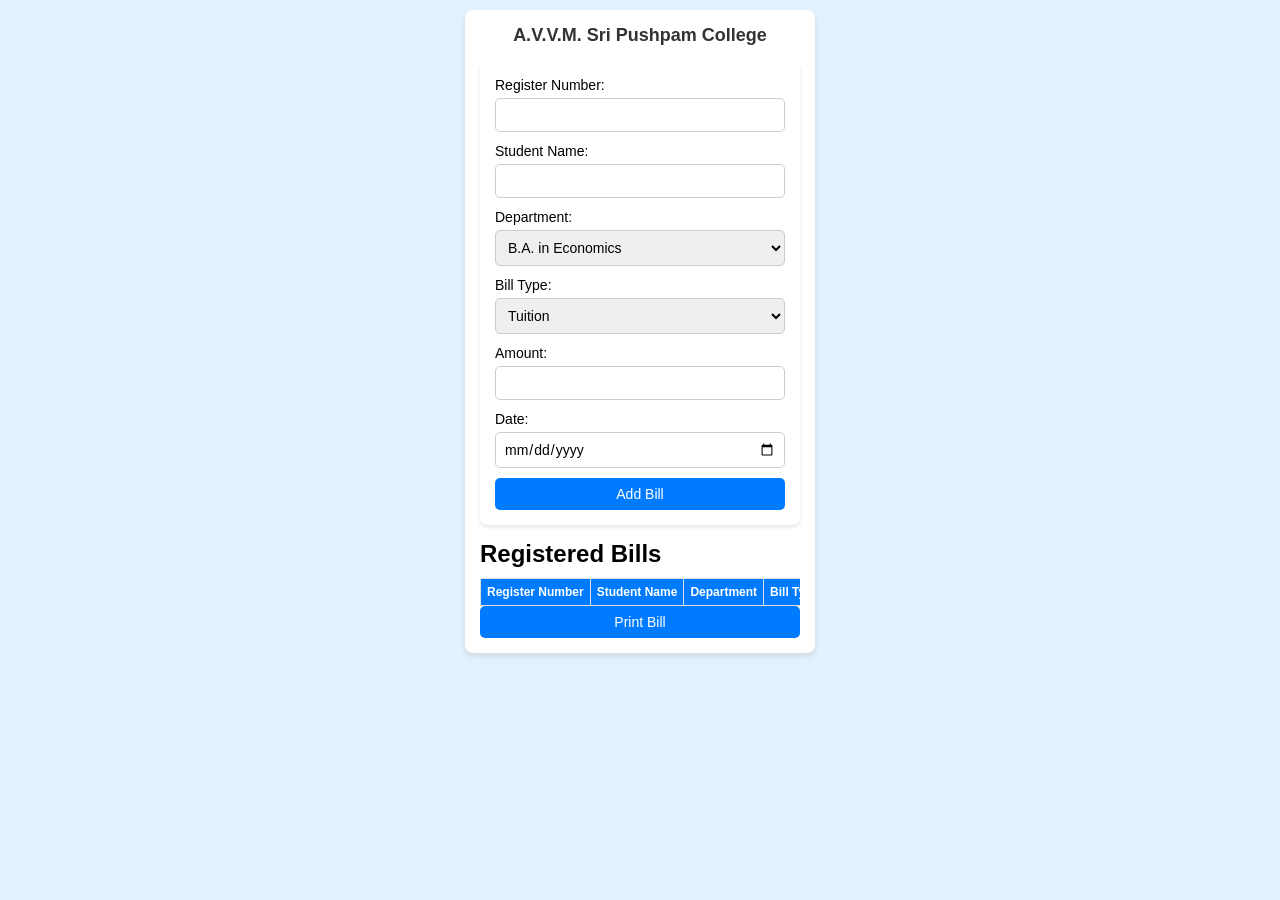
<file: index.html>
<!DOCTYPE html>
<html lang="en">
<head>
    <meta charset="UTF-8">
    <meta name="viewport" content="width=device-width, initial-scale=1.0">
    <title>College Bill App</title>
    <link rel="stylesheet" href="styles.css">
</head>
<body>
    <div class="container">
        <h1>A.V.V.M. Sri Pushpam College</h1>
        
        <div class="form-container">
           
            <form id="billForm">
              <label for="registerNo">Register Number:</label>
                <input type="text" id="registerNo" required>
                  <label for="studentName">Student Name:</label>
                <input type="text" id="studentName" required>
                
                <label for="department">Department:</label>
                <select id="department" required>
                    <option value=" B.A. in Economics">B.A. in Economics</option>
                    <option value="B.A. in History">B.A. in History</option>
                    <option value="B.A. in English">B.A. in English</option>
                    <option value="B.A. in Indian Culture">B.A. in Indian Culture</option>
                    <option value="B.A. in Tamil">B.A. in Tamil</option>
                    <option value="B.Sc. in Computer Science">B.Sc. inComputer Science</option>
                    <option value=" B.Sc. in Computer Science">B.Sc. in Computer Science</option>
                    <option value="B.Sc. in Botany">B.Sc. in Botany</option>
                    <option value="B.Sc. in Geography">B.Sc. in Geography</option>
                    <option value="B.Sc. in Zoology">B.Sc. in Zoology</option>
                    <option value="B.Sc. in Chemistry">B.Sc. in Chemistry</option>
                    <option value="B.Sc. in Mathematics">B.Sc. in Mathematics</option>
                    <option value="B.Sc. in Statistics">B.Sc. in Statistics</option>
                    <option value="B.Sc. in Physics">B.Sc. in Physics</option>
<option value="B.B.A. Bachelor of Business Administration
">B.B.A. Bachelor of Business Administration</option>
             <option value="B.C.A. Bachelor of Computer Application "> B.C.A. Bachelor of Computer Application</option>
             <option value="B.Com.Bachelor of Commerce ">B.Com. Bachelor of Commerce </option>
             <option value="B.Litt. in Tamil">B.Litt. in Tamil</option>
             <option value="M.Sc. in Botany">M.Sc. in Botany</option>
             <option value="M.Sc. in Mathematics">M.Sc. in Mathematics</option>
             <option value="M.Sc. in Chemistry">M.Sc. in Chemistry</option>
             <option value="M.Sc. in Mathematics">M.Sc. in Mathematics</option>
             <option value="M.Sc. in Information Technology">M.Sc. in Information Technology</option>
             <option value="M.Sc. in Physics">M.Sc. in Physics</option>
             <option value="M.Sc. in Biotechnology">M.Sc. in Biotechnology</option>
 <option value="M.C.A. Master of Computer Applications">M.C.A. Master ofComputer Applications</option>
<option value="M.B.A. Master of Business Administration  ">M.B.A. Master of Business Administration</option>
                </select>

                <label for="billType">Bill Type:</label>
                <select id="billType">
                    <option value="tuition">Tuition</option>
                    <option value="bus">Bus</option>
                </select>

                <label for="billAmount">Amount:</label>
                <input type="number" id="billAmount" required>

                <label for="billDate">Date:</label>
                <input type="date" id="billDate" required>

                <button type="submit">Add Bill</button>
            </form>
        </div>

        <div class="bills-container">
            <h2>Registered Bills</h2>
            <table id="billsTable">
                <thead>
                    <tr>
                        <th>Register Number</th>
                          <th>Student Name</th>
                        <th>Department</th>
                        <th>Bill Type</th>
                        <th>Amount</th>
                        <th>Date</th>
                        <th>Last Updated</th>
                        <th>Actions</th>
                    </tr>
                </thead>
                <tbody>
                    <!-- Bills will be added dynamically -->
                </tbody>
            </table>
            <button onclick="printBill()">Print Bill</button>
        </div>
    </div>
    <script src="script.js"></script>
</body>
</html>
</file>
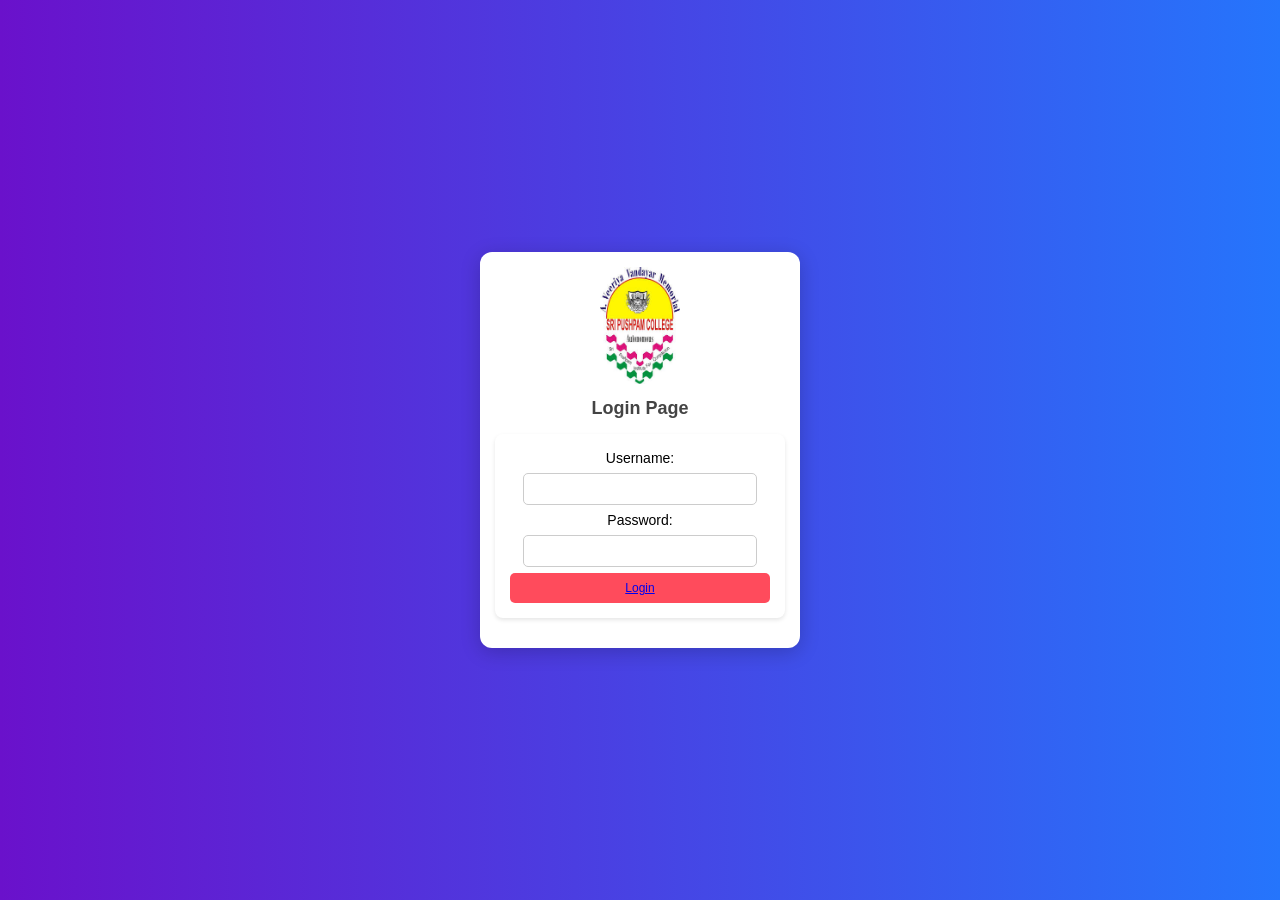
<file: login.html>
<!DOCTYPE html>
<html lang="en">
<head>
    <meta charset="UTF-8">
    <meta name="viewport" content="width=device-width, initial-scale=1.0">
    <title>Login - College Fees Billing</title>
    <link rel="stylesheet" href="styles.css">
    <style>
        body {
            font-family: 'Poppins', sans-serif;
            background: linear-gradient(to right, #6a11cb, #2575fc);
            display: flex;
            justify-content: center;
            align-items: center;
            height: 100vh;
            margin: 0;
        }
        .container {
            background: white;
            padding: 15px;
            border-radius: 12px;
            box-shadow: 0px 4px 20px rgba(0, 0, 0, 0.2);
            text-align: center;
            width: 80%;
            max-width: 320px;
        }
        .logo {
            width: 80px;
            height: auto;
            margin-bottom: 10px;
        }
        h1 {
            color: #444;
            font-size: 18px;
        }
        input {
            width: 90%;
            padding: 8px;
            margin: 6px 0;
            border: 1px solid #ccc;
            border-radius: 5px;
            font-size: 12px;
        }
        button {
            background: #ff4b5c;
            color: white;
            padding: 8px;
            border: none;
            border-radius: 5px;
            font-size: 12px;
            cursor: pointer;
            width: 100%;
        }
        button:hover {
            background: #e63e4a;
        }
        .error-message {
            display: none;
            color: red;
            text-align: center;
            font-size: 10px;
        }
    </style>
</head>
<body>
    <div class="container">
        <img src="download.jpeg" alt="College Logo" class="logo">
      <center> <h1> Login Page</h1></center> 
        <form id="loginForm">
            <label for="username">Username:</label>
            <input type="text" id="username" required>
            
            <label for="password">Password:</label>
            <input type="password" id="password" required>
            
            <button><a href="index.html">Login</a></button>
        </form>
        <p id="loginError" class="error-message">Invalid credentials, please try again.</p>
    </div>
   
    <script>
        document.getElementById("loginForm").addEventListener("submit", function(event) {
            event.preventDefault();
            const username = document.getElementById("username").value;
            const password = document.getElementById("password").value;
            
            if (username === "admin" && password === "1234") {
                sessionStorage.setItem("loggedIn", "true");
                window.location.href = "fees.html";
            } else {
                document.getElementById("loginError").style.display = "block";
            }
        });
    </script>
</body>
</html>
</file>
<file: styles.css>
/* Reset default styles */
* {
    margin: 0;
    padding: 0;
    box-sizing: border-box;
    font-family: Arial, sans-serif;
}

/* Body styling */
body {
    background-color: #e3f2fd; /* Light blue background */
    padding: 10px;
    overflow-x: hidden; /* Prevents horizontal scroll */
}

/* Container */
.container {
    max-width: 100%;
    width: 350px; /* Small app width */
    margin: auto;
    background: white;
    padding: 15px;
    border-radius: 8px;
    box-shadow: 0 3px 6px rgba(0, 0, 0, 0.1);
}

/* Heading */
h1 {
    font-size: 18px;
    color: #333;
    margin-bottom: 15px;
    text-align: center;
}

/* Form styling */
form {
    padding: 15px;
    border-radius: 8px;
    box-shadow: 0 2px 4px rgba(0, 0, 0, 0.1);
    margin-bottom: 15px;
}

label {
    font-size: 14px;
}

input, select {
    width: 100%;
    padding: 8px;
    font-size: 14px;
    margin-top: 4px;
    margin-bottom: 10px;
    border-radius: 5px;
    border: 1px solid #ccc;
}

/* Button styles */
button {
    width: 100%;
    padding: 8px;
    font-size: 14px;
    background: #007bff;
    color: white;
    border: none;
    border-radius: 5px;
    cursor: pointer;
}

button:hover {
    background: #0056b3;
}

/* Table Styling */
table {
    width: 100%;
    font-size: 12px;
    border-collapse: collapse;
    margin-top: 10px;
    overflow-x: auto;
    display: block;
}

th, td {
    padding: 6px;
    text-align: center;
    border: 1px solid #ddd;
    white-space: nowrap; /* Prevents text from wrapping */
}

th {
    background-color: #007bff;
    color: white;
}

/* Ensure table responsiveness */
.table-container {
    overflow-x: auto; /* Allows scrolling if content is too wide */
}

/* Delete button */
.delete-btn {
    background: #dc3545;
    padding: 4px 8px;
    font-size: 12px;
    border-radius: 4px;
    cursor: pointer;
}

.delete-btn:hover {
    background: #c82333;
}

/* Print button */
.print-btn {
    background-color: #28a745;
    font-size: 14px;
    padding: 8px;
}

/* Mobile View */
@media (max-width: 400px) {
    .container {
        width: 100%;
        padding: 10px;
    }

    button {
        font-size: 12px;
        padding: 6px;
    }

    table {
        font-size: 10px;
    }

    th, td {
        padding: 4px;
    }
}

/* Hide elements when printing */
@media print {
    .print-btn, .delete-btn {
        display: none;
    }
}
</file>
